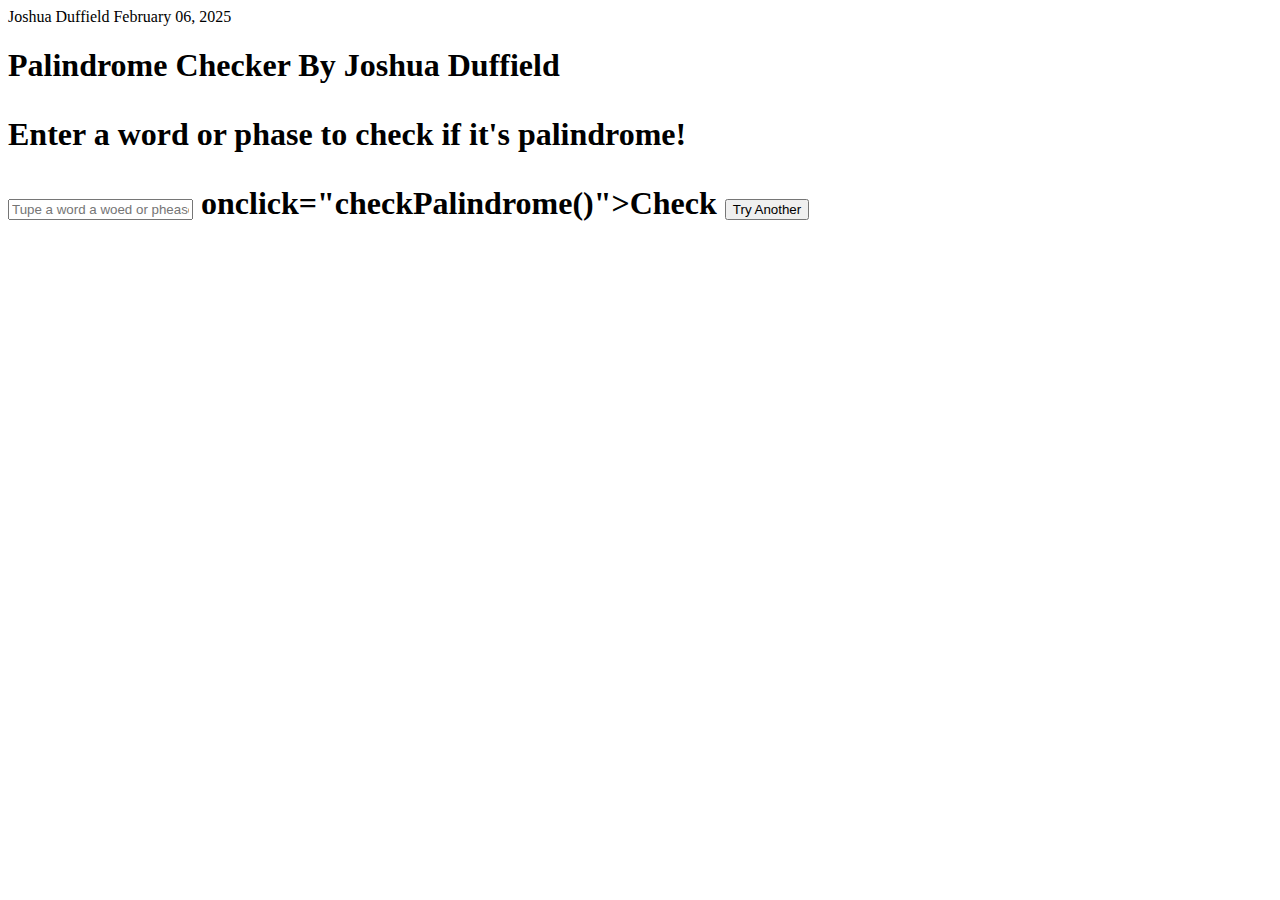
<file: strings.html>
Joshua Duffield February 06, 2025
<!DOCTYPE html>
<html lang="en">
<head>
    <meta charset="UTF-8">
    <meta name="viewport" content="width=device-width, initial-scale=1.0">
    <title>The Creator of Coding</title>

</head>
<body>
<div class="container">
    <h1>Palindrome Checker By Joshua Duffield<h1>
<p>Enter a word or phase to check if it's palindrome!</p>

<!--Input field for user to enter a string-->
<input type="text" id="userInput" placeholder="Tupe a word a woed or phease...">

<!--Button to check if the word is a palindrome-->
<buton> onclick="checkPalindrome()">Check</buton>

<!--Button to reset and allow another attempt -->
<button onclick="resetField()">Try Another</button>

<!--Display result-->
<p id="result"></p>
</div>

<script>
    //function to check if a string is a palindrome 
    function checkPalindrome() {
        // Get user input and remove spaces
        let input= document.getElementById ("userInput").value;
        let cleanInput = input.replace(/\s+/g, "").tolowerCase(); // Remove spaces and convert to Lowercase

        // Reverse the ckean input
        let reverseedInput = <cleanInput.split("").innerHTML
            document.getElementById("result").innerHTML=     "Yes" + input + "is a palindrome";
             document.getElementById("result").innerHTML = "X" ;"No" + input +  "is not a palindrome";


         //Function to reset input field and result message 
            function resetField(){
                document.getElementById("userInput").value="";
                document.getElementById("resukt").innerHTML="";
        }
        <body>

   
</html>
</file>
